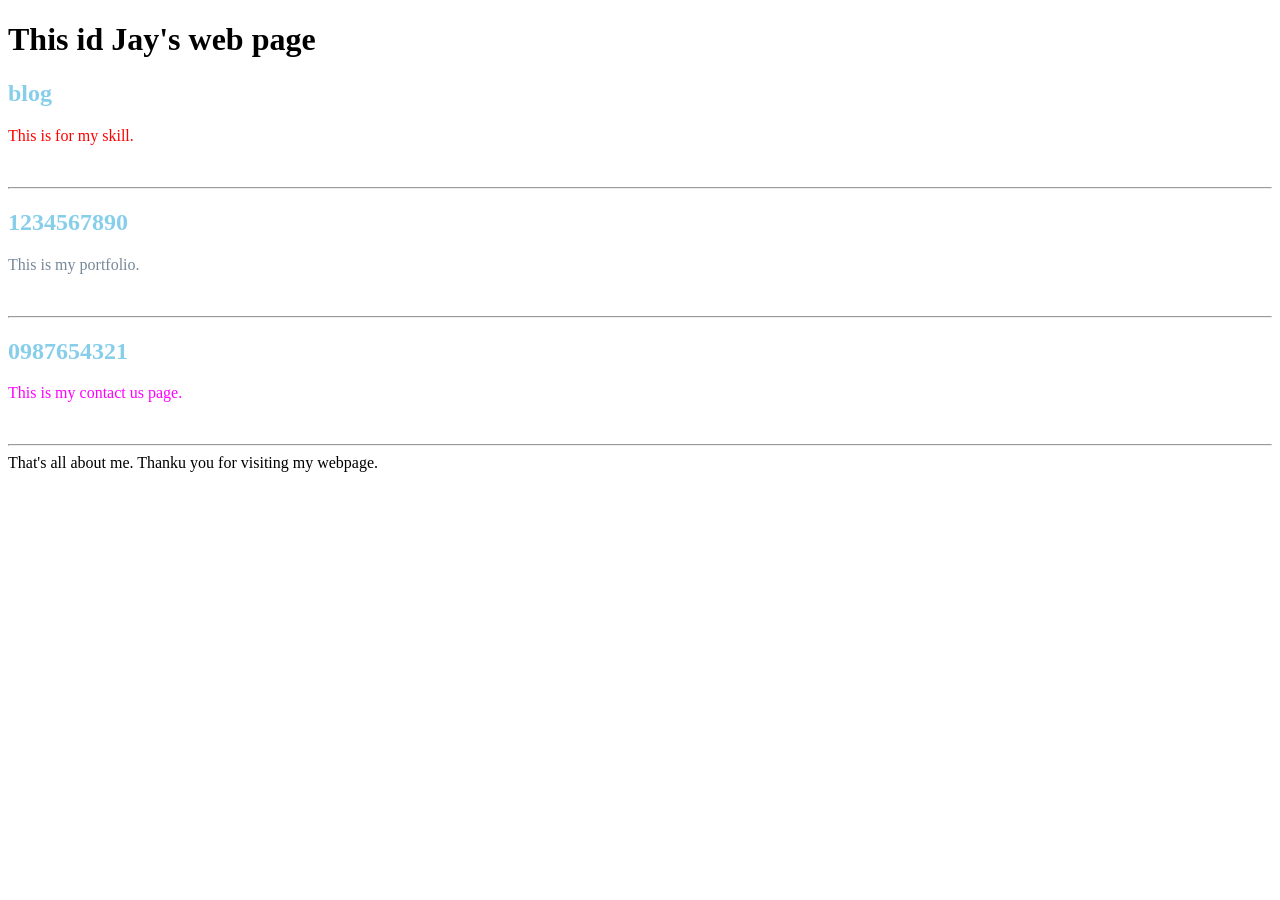
<file: new.html>
<!DOCTYPE html>
<html lang="en"
<head>
      <meta charset="UTF-8">
      <meta name="viewport" content="width=device-width, initial-scale=1.0">
      <title>That's me</title>
      <link rel="stylesheet" href="styling.css">
</head>

</body>
     <h1 id = "heading">This id Jay's web page</h1>
     <h2>blog</h2>
     <p class ="para1">This is for my skill.</p>
     <br>
     <hr>
     <h2 class ="contact">1234567890</h2>
     <p class ="para2">This is my portfolio.</p>
     <br>
     <hr>
     <h2 class ="contact">0987654321</h2>
     <p class ="para3">This is my contact us page.</p>
     <br>
     <hr>
    </footer>
        That's all about me. Thanku you for visiting my webpage.
    </footer>
</body>
</html>
</file>
<file: styling.css>
*
    background-color: peachpuff;
    text-align: center;


h1{
    color: blue;
    background-color: lightpink;
}
h2{
    color: skyblue;
}
p{...
}
.contact{
    color: skyblue;
}
.para1{
    color: red;
}
.para2{
    color: lightslategray;
}
.para3{
    color: magenta;
}
footer{
    color: greenyellow
}
</file>
